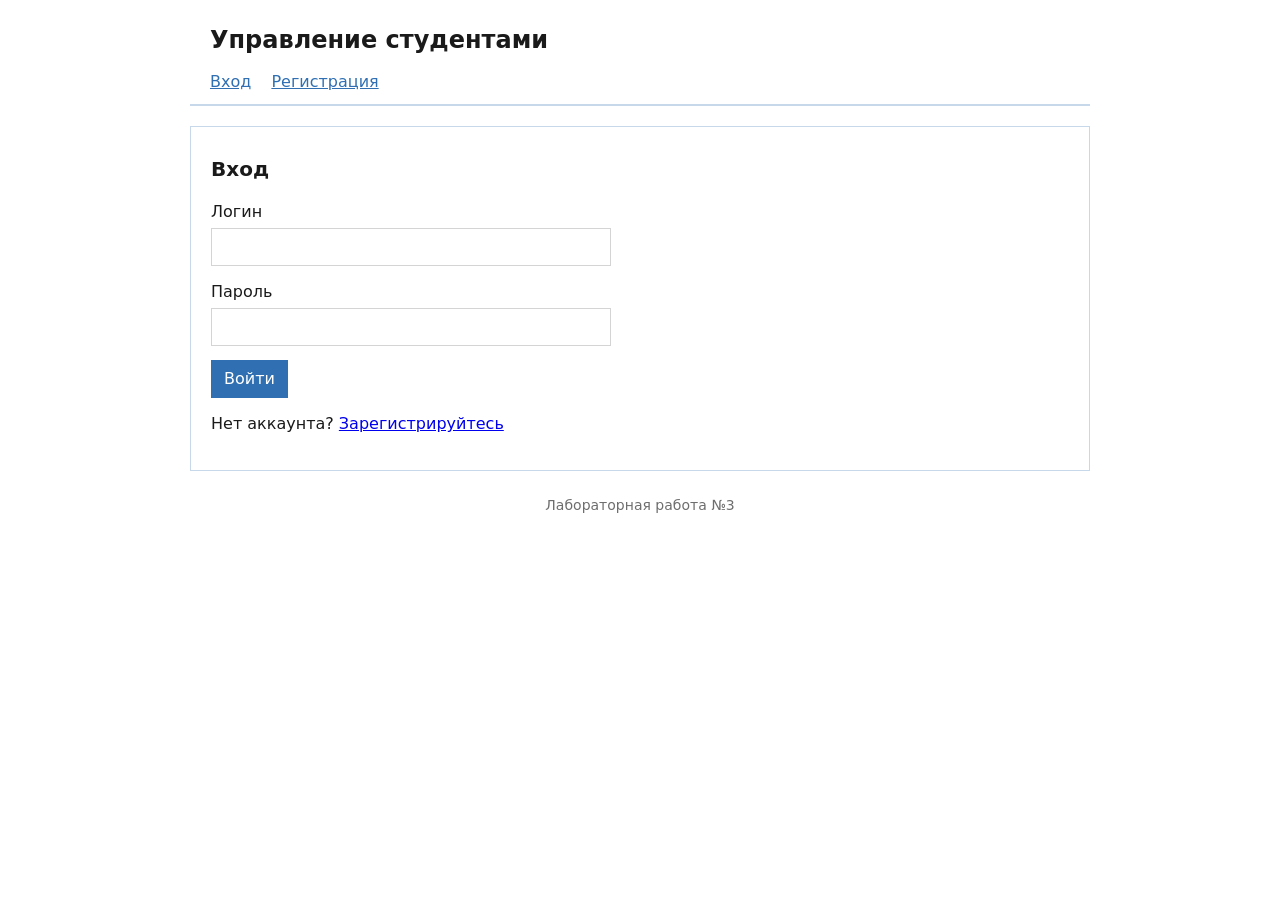
<file: src/main/webapp/index.html>
<!DOCTYPE html>
<html lang="ru">
<head>
    <meta charset="UTF-8">
    <meta name="viewport" content="width=device-width, initial-scale=1">
    <title>Список студентов</title>
    <link rel="icon" href="image.png" type="image/png">
    <link rel="stylesheet" href="css/styles.css">
</head>
<body>

<header>
    <div class="header-row">
        <h1>Управление студентами</h1>
        <p id="user-panel" class="user-panel" hidden>
            <span id="user-name"></span>
            <button type="button" id="logout-button">Выйти</button>
        </p>
    </div>
    <nav>
        <a href="index.html">Список студентов</a>
        <a href="student-form.html" class="admin-only" hidden>Добавить студента</a>
    </nav>
</header>

<main>
    <h2>Список студентов</h2>

    <p class="admin-only" hidden>
        <a class="button" href="student-form.html">Добавить студента</a>
    </p>

    <form id="filters" class="filters" method="get" action="index.html">
        <p>
            <label for="filter-full_name">ФИО</label>
            <input type="text" id="filter-full_name" name="full_name" minlength="2" maxlength="100"
                   pattern="[A-Za-zА-ЯЁа-яё' \-]+" placeholder="Иванов"
                   title="Буквы, пробел, дефис или апостроф; можно часть фамилии">
        </p>

        <p>
            <label for="filter-group">Группа</label>
            <input type="text" id="filter-group" name="group" minlength="5" maxlength="5"
                   pattern="[A-Za-z]\d{4}" placeholder="M3301"
                   title="Латинская буква и четыре цифры, например M3301">
        </p>

        <p>
            <label for="filter-dormitory">Общежитие</label>
            <select id="filter-dormitory" name="dormitory">
                <option value="">Все</option>
            </select>
        </p>

        <p>
            <label for="filter-room">Комната</label>
            <input type="text" id="filter-room" name="room" minlength="4" maxlength="4"
                   pattern="[1-9]\d{3}" inputmode="numeric" placeholder="1205"
                   title="Ровно четыре цифры, первая не 0, например 1205">
        </p>

        <p>
            <label for="filter-is_foreign">Иностранец</label>
            <select id="filter-is_foreign" name="is_foreign">
                <option value="">Все</option>
                <option value="true">Да</option>
                <option value="false">Нет</option>
            </select>
        </p>

        <p>
            <label for="filter-living">Проживает сейчас</label>
            <select id="filter-living" name="living">
                <option value="">Все</option>
                <option value="true">Да</option>
                <option value="false">Нет</option>
            </select>
        </p>

        <p>
            <label for="filter-sort">Сортировать по</label>
            <select id="filter-sort" name="sort">
                <option value="full_name">ФИО</option>
                <option value="group">Группе</option>
                <option value="isu_id">ИСУ</option>
                <option value="dormitory">Общежитию</option>
                <option value="room">Комнате</option>
                <option value="check_in">Дате заселения</option>
                <option value="check_out">Дате выселения</option>
            </select>
        </p>

        <p>
            <label for="filter-order">Порядок</label>
            <select id="filter-order" name="order">
                <option value="asc">По возрастанию</option>
                <option value="desc">По убыванию</option>
            </select>
        </p>

        <p>
            <label for="filter-size">Студентов на странице</label>
            <select id="filter-size" name="size">
                <option value="5">5</option>
                <option value="10" selected>10</option>
                <option value="20">20</option>
                <option value="50">50</option>
            </select>
        </p>

        <p class="filters-actions">
            <button type="submit" class="button-primary">Найти</button>
            <a class="button" href="index.html">Сбросить</a>
        </p>
    </form>

    <p id="status" class="status-line" role="status"></p>

    <table id="students-table">
        <thead>
        <tr>
            <th>ФИО</th>
            <th>Группа</th>
            <th>ИСУ id</th>
            <th>Общежитие</th>
            <th>Комната</th>
            <th>Срок заселения</th>
            <th>Иностранец</th>
            <th>Действия</th>
        </tr>
        </thead>
        <tbody>
        </tbody>
    </table>

    <nav id="pagination" class="pagination" aria-label="Страницы списка"></nav>
</main>

<footer>
    <p>Лабораторная работа №3</p>
</footer>

<script src="js/auth.js"></script>
<script src="js/api.js"></script>
<script src="js/list.js"></script>

</body>
</html>
</file>
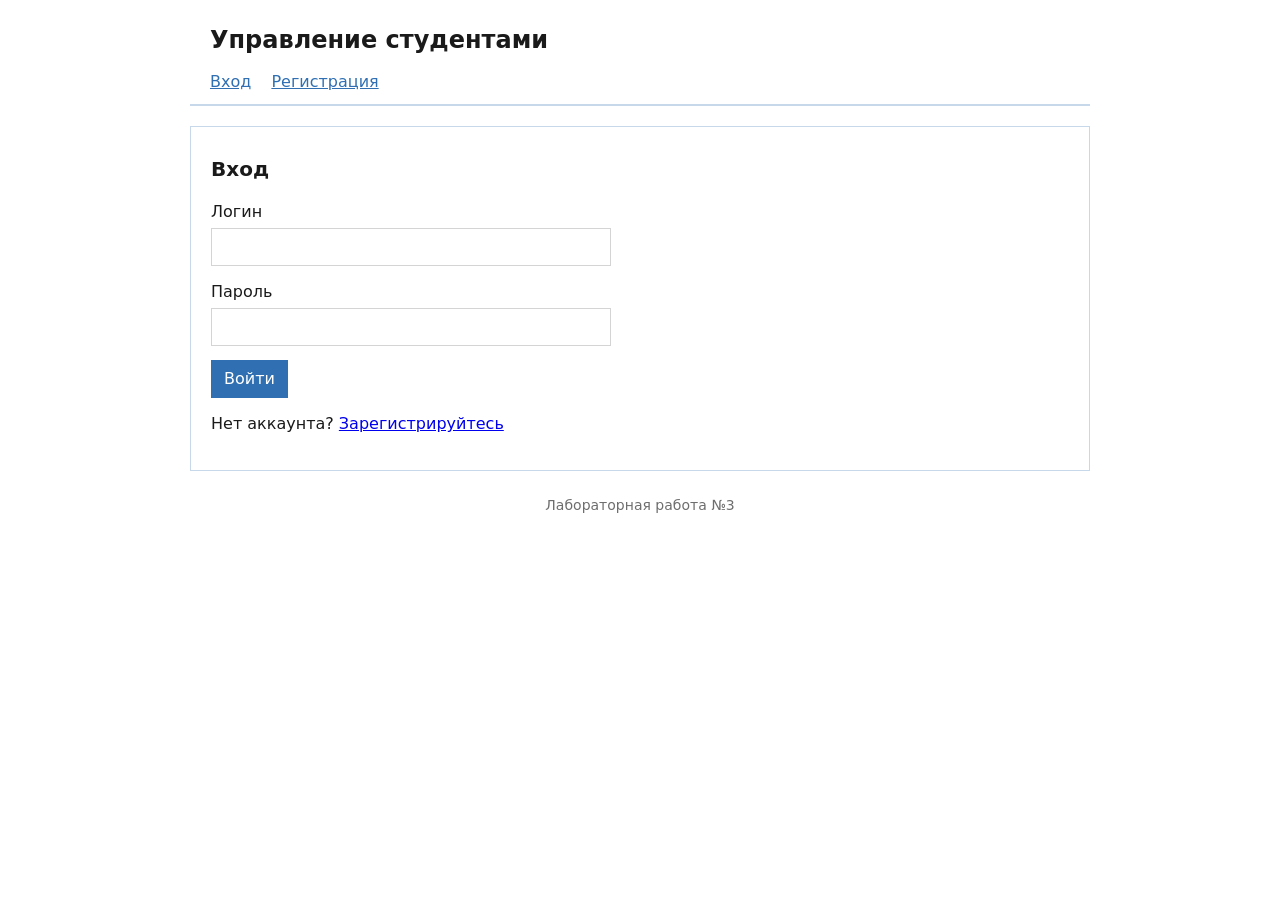
<file: src/main/webapp/login.html>
<!DOCTYPE html>
<html lang="ru">
<head>
    <meta charset="UTF-8">
    <meta name="viewport" content="width=device-width, initial-scale=1">
    <title>Вход</title>
    <link rel="icon" href="image.png" type="image/png">
    <link rel="stylesheet" href="css/styles.css">
</head>
<body>

<header>
    <h1>Управление студентами</h1>
    <nav>
        <a href="login.html">Вход</a>
        <a href="register.html">Регистрация</a>
    </nav>
</header>

<main>
    <h2>Вход</h2>

    <form id="login-form" class="auth-form">
        <p>
            <label for="username">Логин</label>
            <input type="text" id="username" name="username" required autocomplete="username">
        </p>

        <p>
            <label for="password">Пароль</label>
            <input type="password" id="password" name="password" required autocomplete="current-password">
        </p>

        <p id="form-error" class="form-error"></p>

        <p>
            <button type="submit" class="button-primary">Войти</button>
        </p>

        <p>Нет аккаунта? <a href="register.html">Зарегистрируйтесь</a></p>
    </form>
</main>

<footer>
    <p>Лабораторная работа №3</p>
</footer>

<script src="js/auth.js"></script>
<script src="js/api.js"></script>
<script src="js/login.js"></script>

</body>
</html>
</file>
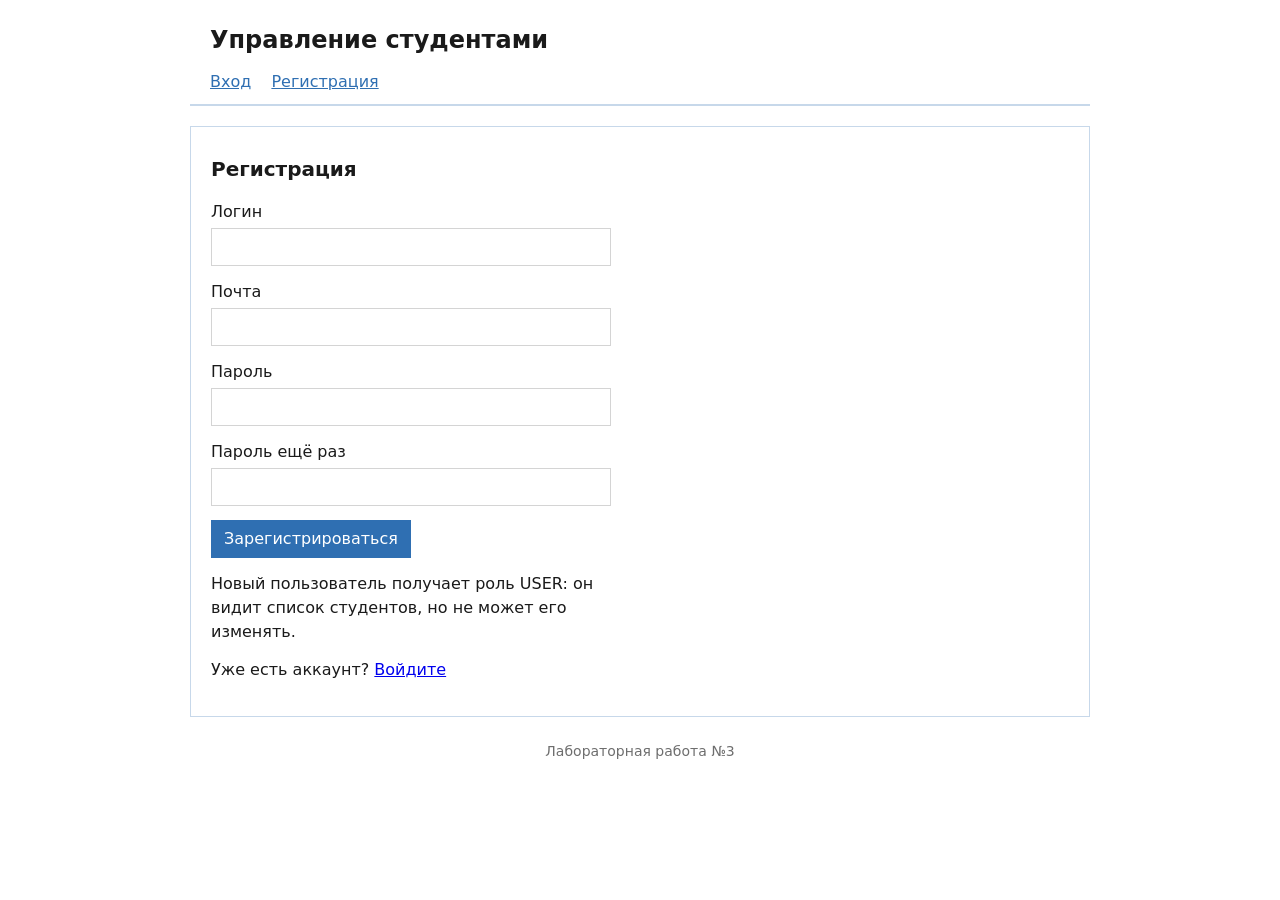
<file: src/main/webapp/register.html>
<!DOCTYPE html>
<html lang="ru">
<head>
    <meta charset="UTF-8">
    <meta name="viewport" content="width=device-width, initial-scale=1">
    <title>Регистрация</title>
    <link rel="icon" href="image.png" type="image/png">
    <link rel="stylesheet" href="css/styles.css">
</head>
<body>

<header>
    <h1>Управление студентами</h1>
    <nav>
        <a href="login.html">Вход</a>
        <a href="register.html">Регистрация</a>
    </nav>
</header>

<main>
    <h2>Регистрация</h2>

    <form id="register-form" class="auth-form">
        <p>
            <label for="username">Логин</label>
            <input type="text" id="username" name="username" required minlength="3" maxlength="32"
                   pattern="[A-Za-z0-9_]+" autocomplete="username"
                   title="От 3 до 32 символов: латинские буквы, цифры и _">
            <span class="field-error" id="error-username"></span>
        </p>

        <p>
            <label for="email">Почта</label>
            <input type="email" id="email" name="email" required maxlength="254" autocomplete="email">
            <span class="field-error" id="error-email"></span>
        </p>

        <p>
            <label for="password">Пароль</label>
            <input type="password" id="password" name="password" required minlength="8" maxlength="64"
                   autocomplete="new-password" title="От 8 символов, хотя бы одна буква и одна цифра">
            <span class="field-error" id="error-password"></span>
        </p>

        <p>
            <label for="password-repeat">Пароль ещё раз</label>
            <input type="password" id="password-repeat" name="password-repeat" required autocomplete="new-password">
            <span class="field-error" id="error-password-repeat"></span>
        </p>

        <p id="form-error" class="form-error"></p>

        <p>
            <button type="submit" class="button-primary">Зарегистрироваться</button>
        </p>

        <p>Новый пользователь получает роль USER: он видит список студентов, но не может его изменять.</p>
        <p>Уже есть аккаунт? <a href="login.html">Войдите</a></p>
    </form>
</main>

<footer>
    <p>Лабораторная работа №3</p>
</footer>

<script src="js/auth.js"></script>
<script src="js/api.js"></script>
<script src="js/register.js"></script>

</body>
</html>
</file>
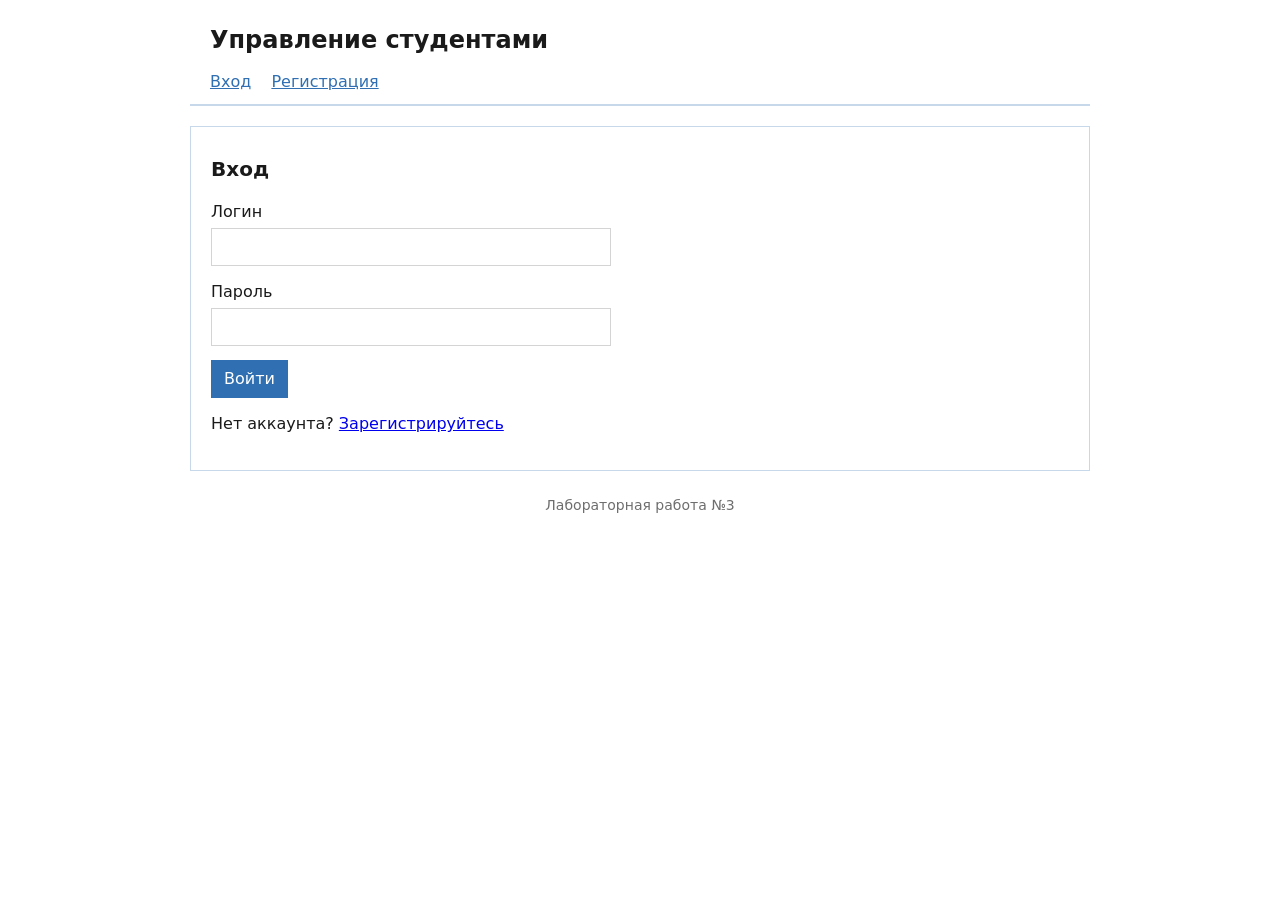
<file: src/main/webapp/student-form.html>
<!DOCTYPE html>
<html lang="ru">
<head>
    <meta charset="UTF-8">
    <meta name="viewport" content="width=device-width, initial-scale=1">
    <title>Добавление / редактирование студента</title>
    <link rel="icon" href="image.png" type="image/png">
    <link rel="stylesheet" href="css/styles.css">
</head>
<body>

<header>
    <div class="header-row">
        <h1>Управление студентами</h1>
        <p id="user-panel" class="user-panel" hidden>
            <span id="user-name"></span>
            <button type="button" id="logout-button">Выйти</button>
        </p>
    </div>
    <nav>
        <a href="index.html">Список студентов</a>
        <a href="student-form.html" class="admin-only" hidden>Добавить студента</a>
    </nav>
</header>

<main>
    <h2 id="form-title">Добавление студента</h2>

    <form id="student-form">
        <p>
            <label for="full_name">ФИО студента</label>
            <input type="text" id="full_name" name="full_name" required minlength="5" maxlength="100"
                   pattern="\s*[A-Za-zА-ЯЁа-яё]+(?:['\-][A-Za-zА-ЯЁа-яё]+)*(?:\s+[A-Za-zА-ЯЁа-яё]+(?:['\-][A-Za-zА-ЯЁа-яё]+)*)+\s*"
                   title="Минимум фамилия и имя, только буквы; внутри слова можно дефис или апостроф">
            <span class="field-error" id="error-full_name"></span>
        </p>

        <p>
            <label for="group">Группа</label>
            <input type="text" id="group" name="group" required minlength="5" maxlength="5"
                   pattern="[A-Za-z]\d{4}" title="Латинская буква и четыре цифры, например M3301">
            <span class="field-error" id="error-group"></span>
        </p>

        <p>
            <label for="isu_id">ИСУ id</label>
            <input type="text" id="isu_id" name="isu_id" required pattern="\d{6}" minlength="6" maxlength="6"
                   inputmode="numeric" title="Ровно шесть цифр">
            <span class="field-error" id="error-isu_id"></span>
        </p>

        <p>
            <label for="dormitory">Общежитие</label>
            <select id="dormitory" name="dormitory" required>
                <option value="" disabled selected></option>
            </select>
            <span class="field-error" id="error-dormitory"></span>
        </p>

        <p>
            <label for="room">Комната</label>
            <input type="text" id="room" name="room" required pattern="[1-9]\d{3}" minlength="4" maxlength="4"
                   inputmode="numeric" title="Ровно четыре цифры, первая не 0, например 1205">
            <span class="field-error" id="error-room"></span>
        </p>

        <p>
            <label for="check_in">Дата заселения</label>
            <input type="date" id="check_in" name="check_in" required min="2000-01-01">
            <span class="field-error" id="error-check_in"></span>
        </p>

        <p>
            <label for="check_out">Дата выселения</label>
            <input type="date" id="check_out" name="check_out" required>
            <span class="field-error" id="error-check_out"></span>
            <label for="living" class="checkbox-label">
                <input type="checkbox" id="living" name="living">
                Ещё проживает в общежитии
            </label>
        </p>

        <p class="form-row-wide">
            <label for="is_foreign" class="checkbox-label">
                <input type="checkbox" id="is_foreign" name="is_foreign">
                Студент является иностранцем
            </label>
            <span class="field-error" id="error-is_foreign"></span>
        </p>

        <p class="form-row-wide">
            <label for="notes">Заметки</label>
            <textarea id="notes" name="notes" rows="4" maxlength="500"></textarea>
            <span class="field-error" id="error-notes"></span>
        </p>

        <p id="form-error" class="form-error form-row-wide"></p>

        <p class="form-row-wide">
            <button type="submit" class="button-primary">Сохранить</button>
            <a class="button" href="index.html">Отмена</a>
        </p>
    </form>
</main>

<footer>
    <p>Лабораторная работа №3</p>
</footer>

<script src="js/auth.js"></script>
<script src="js/api.js"></script>
<script src="js/form.js"></script>

</body>
</html>
</file>
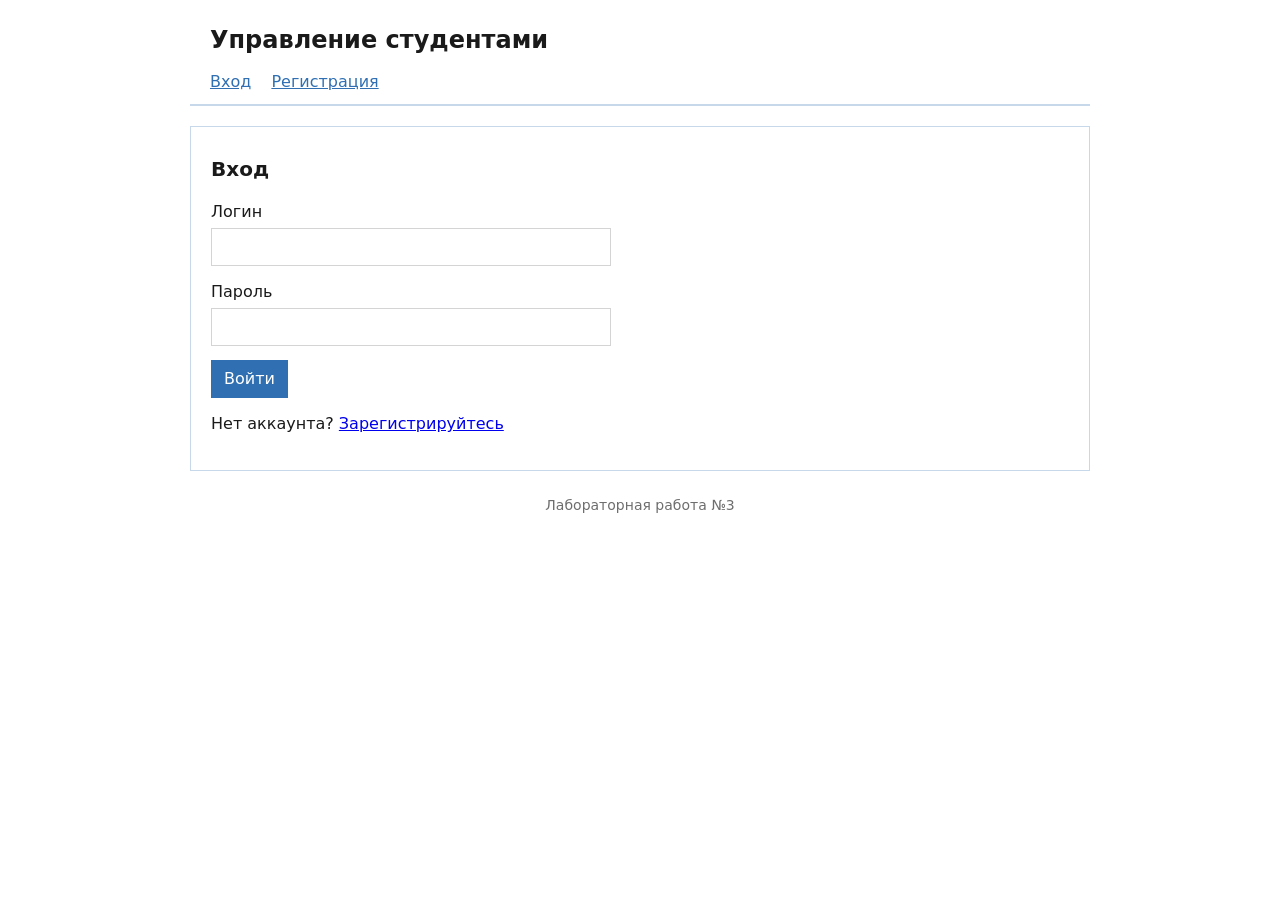
<file: src/main/webapp/student-info.html>
<!DOCTYPE html>
<html lang="ru">
<head>
    <meta charset="UTF-8">
    <meta name="viewport" content="width=device-width, initial-scale=1">
    <title>Досье студента</title>
    <link rel="icon" href="image.png" type="image/png">
    <link rel="stylesheet" href="css/styles.css">
</head>
<body>

<header>
    <div class="header-row">
        <h1>Управление студентами</h1>
        <p id="user-panel" class="user-panel" hidden>
            <span id="user-name"></span>
            <button type="button" id="logout-button">Выйти</button>
        </p>
    </div>
    <nav>
        <a href="index.html">Список студентов</a>
        <a href="student-form.html" class="admin-only" hidden>Добавить студента</a>
    </nav>
</header>

<main>
    <h2>Досье студента</h2>

    <table id="student-info">
        <tr>
            <th>ФИО</th>
            <td id="info-full_name"></td>
        </tr>
        <tr>
            <th>Группа</th>
            <td id="info-group"></td>
        </tr>
        <tr>
            <th>ИСУ id</th>
            <td id="info-isu_id"></td>
        </tr>
        <tr>
            <th>Общежитие</th>
            <td id="info-dormitory"></td>
        </tr>
        <tr>
            <th>Комната</th>
            <td id="info-room"></td>
        </tr>
        <tr>
            <th>Срок заселения</th>
            <td id="info-period"></td>
        </tr>
        <tr>
            <th>Иностранец</th>
            <td id="info-is_foreign"></td>
        </tr>
        <tr>
            <th>Заметки</th>
            <td id="info-notes"></td>
        </tr>
    </table>

    <p>
        <a class="button admin-only" id="edit-link" href="student-form.html" hidden>Редактировать</a>
        <a class="button" href="index.html">Назад к списку</a>
    </p>
</main>

<footer>
    <p>Лабораторная работа №3</p>
</footer>

<script src="js/auth.js"></script>
<script src="js/api.js"></script>
<script src="js/info.js"></script>

</body>
</html>
</file>
<file: src/main/webapp/css/styles.css>
:root {
    --bg:      #ffffff;
    --surface: #f4f4f4;
    --line:    #d4d4d4;
    --muted:   #6e6e6e;
    --ink:     #1a1a1a;

    --accent:      #2f6fb2;
    --accent-dark: #23578c;
    --accent-line: #c7d8ea;
    --accent-weak: #eef4fa;

    --danger:      #b3261e;
    --danger-weak: #fdeceb;
}

body {
    font-family: system-ui, -apple-system, "Segoe UI", Roboto, sans-serif;
    font-size: 16px;
    line-height: 1.5;
    color: var(--ink);
    background-color: var(--bg);
    margin: 0;
    padding: 0;
}

header, main, footer {
    max-width: 900px;
    margin: 0 auto;
    padding: 10px 20px;
    box-sizing: border-box;
}

header {
    border-bottom: 2px solid var(--accent-line);
}

h1 {
    font-size: 24px;
    margin: 12px 0;
}

h2 {
    font-size: 20px;
}

nav a {
    margin-right: 15px;
    color: var(--accent);
}

main {
    border: 1px solid var(--accent-line);
    margin-top: 20px;
    padding-bottom: 20px;
}

footer {
    color: var(--muted);
    font-size: 14px;
    text-align: center;
}

a:focus-visible,
button:focus-visible,
input:focus-visible,
select:focus-visible,
textarea:focus-visible {
    outline: 2px solid var(--accent);
    outline-offset: 2px;
}

table {
    border-collapse: collapse;
    width: 100%;
}

th, td {
    border: 1px solid var(--line);
    padding: 8px;
    text-align: left;
}

th {
    background-color: var(--accent-weak);
}

#students-table tbody tr:hover {
    background-color: var(--accent-weak);
}

#students-table {
    table-layout: fixed;
}

#students-table th {
    font-size: 14px;
    overflow-wrap: anywhere;
}

#students-table th:nth-child(1) { width: 17%; }
#students-table th:nth-child(2) { width: 9%; }
#students-table th:nth-child(3) { width: 9%; }
#students-table th:nth-child(4) { width: 13%; }
#students-table th:nth-child(5) { width: 10%; }
#students-table th:nth-child(6) { width: 13%; }
#students-table th:nth-child(7) { width: 13%; }
#students-table th:nth-child(8) { width: 16%; }

#students-table td {
    overflow-wrap: anywhere;
}

#students-table td:last-child {
    overflow-wrap: normal;
}

#students-table td:last-child a,
#students-table td:last-child button {
    display: inline-block;
    margin: 0 8px 4px 0;
    font-size: 14px;
}

#students-table td:last-child button {
    color: var(--danger);
    border-color: var(--danger);
    background-color: var(--bg);
}

#students-table td:last-child button:hover {
    background-color: var(--danger-weak);
}

#students-table td:last-child button:focus-visible {
    outline-color: var(--danger);
}

td a {
    margin-right: 8px;
    color: var(--accent);
}

.filters {
    display: grid;
    grid-template-columns: repeat(3, 1fr);
    gap: 0 16px;
    margin-bottom: 12px;
    padding: 12px 12px 0;
    background-color: var(--surface);
    border: 1px solid var(--line);
}

.filters p {
    margin: 0 0 12px;
}

.filters-actions {
    grid-column: 1 / -1;
}

.filters-actions .button {
    margin-left: 8px;
}

.filters input:invalid:not(:placeholder-shown) {
    border: 2px solid var(--ink);
}

.status-line {
    margin: 0 0 12px;
}

.status-line:empty {
    display: none;
}

#student-form {
    display: grid;
    grid-template-columns: 1fr 1fr;
    gap: 0 20px;
}

#student-form p {
    margin: 0 0 14px;
}

.form-row-wide {
    grid-column: 1 / -1;
}

label {
    display: block;
    margin-bottom: 4px;
}

input, select, textarea {
    width: 100%;
    padding: 6px;
    font: inherit;
    color: var(--ink);
    background-color: var(--bg);
    border: 1px solid var(--line);
    box-sizing: border-box;
}

input[type="checkbox"] {
    width: auto;
}

.checkbox-label {
    display: inline-block;
    margin-top: 4px;
}

input:focus, select:focus, textarea:focus {
    border-color: var(--accent);
}

input:disabled {
    background-color: var(--surface);
    color: var(--muted);
}

.was-submitted input:invalid,
.was-submitted select:invalid,
.was-submitted textarea:invalid,
.has-error {
    border: 2px solid var(--ink);
}

.field-error, .form-error, .status-line {
    display: block;
    font-size: 14px;
    font-weight: 600;
    color: var(--ink);
}

.field-error:not(:empty)::before,
.form-error:not(:empty)::before,
.status-line:not(:empty)::before {
    content: "! ";
}

button, .button {
    display: inline-block;
    padding: 6px 12px;
    font: inherit;
    border: 1px solid var(--line);
    background-color: var(--surface);
    color: var(--ink);
    text-decoration: none;
    cursor: pointer;
}

button:hover, .button:hover {
    background-color: var(--line);
}

.button-primary {
    background-color: var(--accent);
    border-color: var(--accent);
    color: var(--bg);
}

.button-primary:hover {
    background-color: var(--accent-dark);
    border-color: var(--accent-dark);
}

@media (max-width: 700px) {
    header, main, footer {
        padding: 10px;
    }

    #students-table,
    #students-table tbody {
        display: block;
    }

    #students-table thead {
        display: none;
    }

    #students-table tr {
        display: block;
        border: 1px solid var(--line);
        margin-bottom: 12px;
        padding: 4px 8px;
    }

    #students-table td {
        display: flex;
        flex-wrap: wrap;
        justify-content: space-between;
        gap: 4px 12px;
        border: none;
        border-bottom: 1px solid var(--line);
        padding: 6px 0;
    }

    #students-table tr td:last-child {
        border-bottom: none;
    }

    #students-table td::before {
        content: attr(data-label);
        color: var(--muted);
        font-size: 14px;
    }

    #students-table td:not([data-label]) {
        display: block;
    }

    #student-form,
    .filters {
        grid-template-columns: 1fr;
    }
}

[hidden] {
    display: none !important;
}

.header-row {
    display: flex;
    flex-wrap: wrap;
    align-items: center;
    justify-content: space-between;
    gap: 0 16px;
}

.user-panel {
    margin: 0;
    color: var(--muted);
}

.user-panel button {
    margin-left: 8px;
}

.auth-form {
    max-width: 400px;
}

.auth-form p {
    margin: 0 0 14px;
}

.pagination {
    display: flex;
    flex-wrap: wrap;
    align-items: center;
    justify-content: space-between;
    gap: 8px 16px;
    margin-top: 12px;
}

.pagination:empty {
    display: none;
}

.button-disabled,
.button-disabled:hover {
    color: var(--muted);
    background-color: var(--bg);
    cursor: default;
}
</file>
